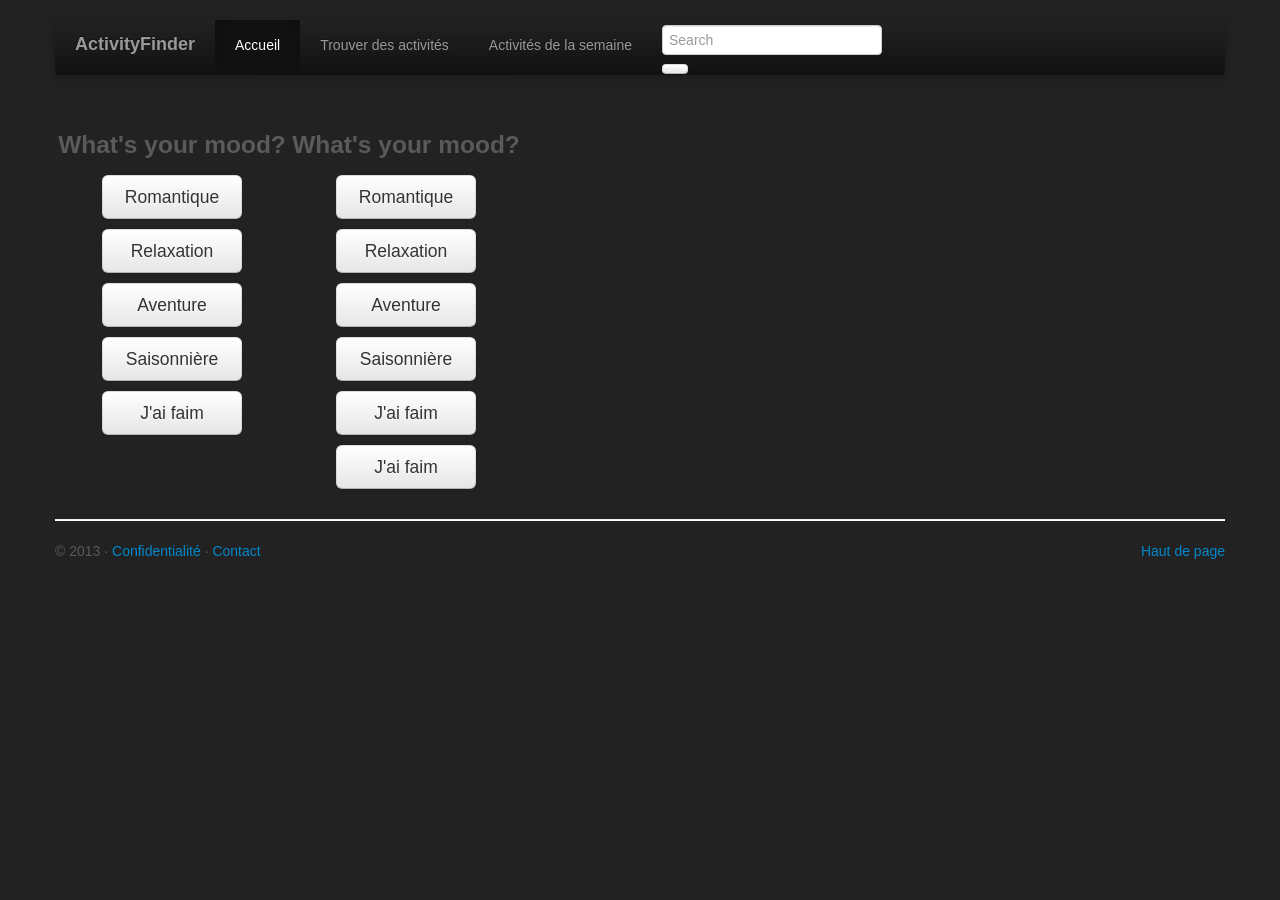
<file: index.html>
<!DOCTYPE html>
<html lang="en">
  <head>
    <meta charset="utf-8">
    <title>ActivityFinder</title>
    <meta name="viewport" content="width=device-width, initial-scale=1.0">
    <meta name="description" content="">
    <meta name="author" content="">

    <link href="bootstrap/css/bootstrap.css" rel="stylesheet">
    <link href="bootstrap/css/bootstrap-responsive.css" rel="stylesheet">
    <link href="css/owl.carousel.css" rel="stylesheet">
    <link href="css/owl.theme.css" rel="stylesheet">
	<link href="css/site.css" rel="stylesheet">

    <!--[if lt IE 9]>
      <script src="../assets/js/html5shiv.js"></script>
    <![endif]-->
	
	<style>
		ul.hList { width: 45em; list-style: none;margin: 0; padding:0}
		ul.vList { list-style:none;}
		ul.hList li { float:left; width: 15em; }
		ul.hList p { font-size: 80%; margin: 0 0 5px;}
		body {background:#222222}
		div.tilebuttons { text-align:center}
		div.tilebuttons a{ width: 100px; margin-bottom: 10px;}
	</style>
		
	<script>
		var selectedMood,selectedWhen,selectedWhere;
		
		function gotoTab(index)
		{
			var owl = $('#menucarousel').data('owlCarousel');
			owl.goTo(index);
		}
	</script>
  </head>

  <body>



   <div class="navbar-wrapper">
		<div class="container">
			<div class="navbar navbar-inverse">
				<div class="navbar-inner">
					<button type="button" class="btn btn-navbar" data-toggle="collapse" data-target=".nav-collapse">
					  <span class="icon-bar"></span>
					  <span class="icon-bar"></span>
					  <span class="icon-bar"></span>
					</button>
					<a class="brand" href="index.html">ActivityFinder</a>
					<div class="nav-collapse collapse">
						<ul class="nav">
							<li class="active"><a href="#">Accueil</a></li>
							<li><a href="list.html">Trouver des activités</a></li>
							<li><a href="#">Activités de la semaine</a></li> 
						</ul>
						<form class="navbar-form" role="search">
        <div class="input-group">
            <input type="text" class="form-control" placeholder="Search" name="srch-term" id="srch-term">
            <div class="input-group-btn">
                <button class="btn btn-default" type="submit"><i class="glyphicon glyphicon-search"></i></button>
            </div>
        </div>
        </form>
						
					</div>
				</div>
			</div>
		</div>
    </div>

	<br>

    <div class="container marketing">
		<div class="row">
			<div class="span12 tilebuttons">
				
				<div id="menucarousel" class="owl-carousel">
					<div id="moodMenu">
						<h3>What's your mood?</h3>
						<a class="btn btn-large" href="#">Romantique</a>
						<a class="btn btn-large" href="#">Relaxation</a>
						<a class="btn btn-large" href="#">Aventure</a>
						<a class="btn btn-large" href="#">Saisonnière</a>
						<a class="btn btn-large" href="#">J'ai faim</a>
					</div>
					<div>
						<h3>What's your mood?</h3>
						<a class="btn btn-large" href="#">Romantique</a>
						<a class="btn btn-large" href="#">Relaxation</a>
						<a class="btn btn-large" href="#">Aventure</a>
						<a class="btn btn-large" href="#">Saisonnière</a>
						<a class="btn btn-large" href="#">J'ai faim</a>
						<a class="btn btn-large" href="#">J'ai faim</a>
					</div>
				</div>
				
				
			</div>
			<div class="span12">
				<hr>
				<ul class="vList">
					<li><span id="footerMood"></span></li>
					<li><span id="footerWhen"></span></li>
					<li><span id="footerWhere"></span></li>
				</ul>
			</div>
		</div>
		
		<footer class="bs-footer">
			<p class="pull-right"><a href="#">Haut de page</a></p>
			<p>&copy; 2013 &middot; <a href="#">Confidentialité</a> &middot; <a href="#">Contact</a></p>
		</footer>
    </div>
	
	<script src="bootstrap/js/jquery.js"></script>
    <script src="bootstrap/js/bootstrap.js"></script>
    <script src="js/holder.js"></script>
	<script src="js/owl.carousel.js"></script>
	<script>
		$(document).ready(function() {
			$("#menucarousel").owlCarousel();
			
			$("#moodMenu a").click(function(e) {	
				selectedMood = $(this).html();
				$('#footerMood').html('<a href="#" onclick="gotoTab(1)">' + selectedMood + '</a>');
				gotoTab(2);
			});
		});
	</script>
  </body>
</html>
</file>
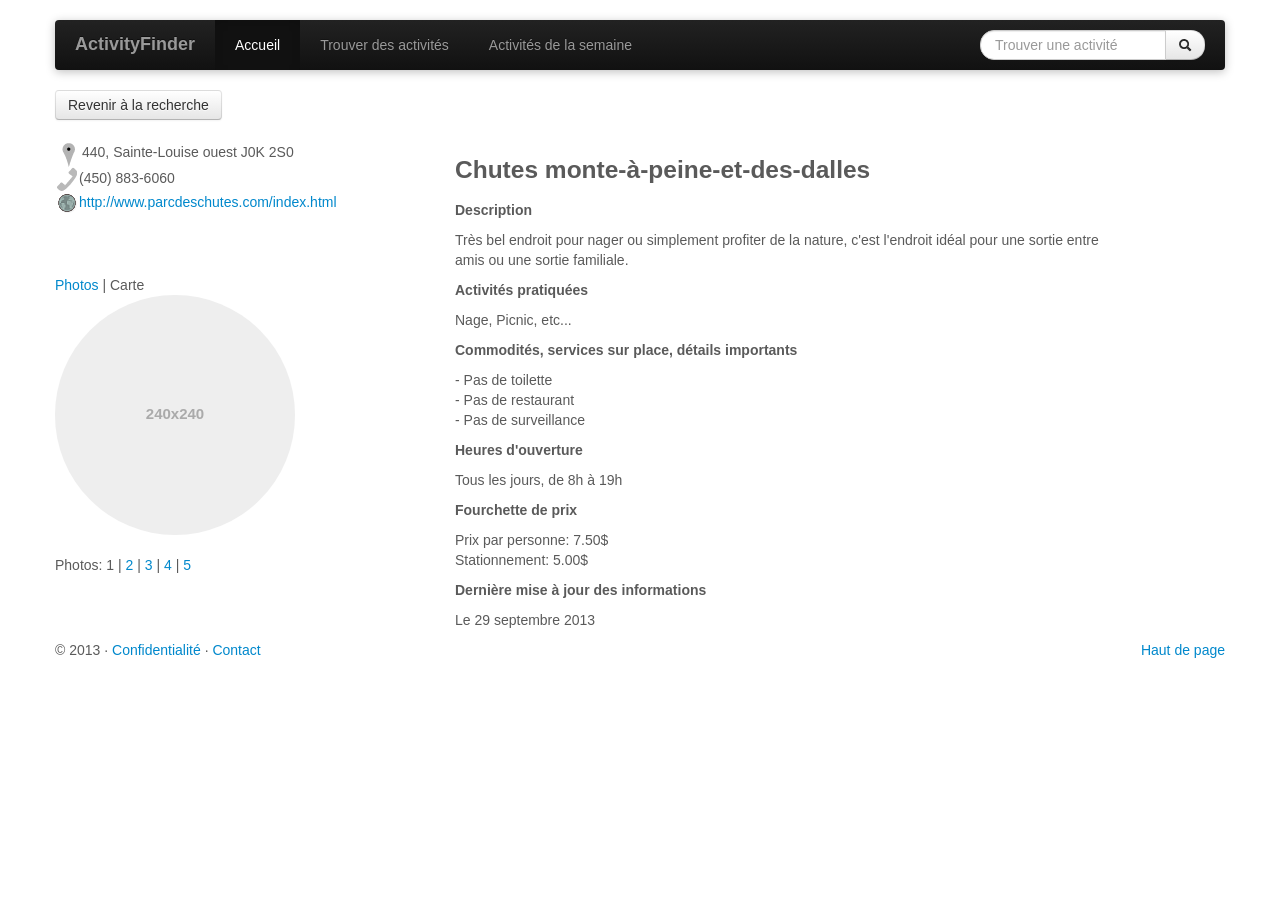
<file: details.html>
<!DOCTYPE html>
<html lang="en">
  <head>
    <meta charset="utf-8">
    <title>ActivityFinder</title>
    <meta name="viewport" content="width=device-width, initial-scale=1.0">
    <meta name="description" content="">
    <meta name="author" content="">

    <link href="bootstrap/css/bootstrap.css" rel="stylesheet">
    <link href="bootstrap/css/bootstrap-responsive.css" rel="stylesheet">
	<link href="css/site.css" rel="stylesheet">

    <!--[if lt IE 9]>
      <script src="../assets/js/html5shiv.js"></script>
    <![endif]-->
	
	<style>
		ul.hList { width: 45em; list-style: none;margin: 0; padding:0}
		ul.hList li { float:left; width: 15em; }
		ul.hList p { font-size: 80%; margin: 0 0 5px;}
		
		</style>
  </head>

  <body>



   <div class="navbar-wrapper">
		<div class="container">
			<div class="navbar navbar-inverse">
				<div class="navbar-inner">
					<button type="button" class="btn btn-navbar" data-toggle="collapse" data-target=".nav-collapse">
					  <span class="icon-bar"></span>
					  <span class="icon-bar"></span>
					  <span class="icon-bar"></span>
					</button>
					<a class="brand" href="index.html">ActivityFinder</a>
					<div class="nav-collapse collapse">
						<ul class="nav">
							<li class="active"><a href="#">Accueil</a></li>
							<li><a href="list.html">Trouver des activités</a></li>
							<li><a href="#">Activités de la semaine</a></li> 
						</ul>
						<form class="form-search pull-right" style="margin:0px;">
							<div class="input-append" style="padding-top: 10px;">
								<input type="text" class="span2 search-query" placeholder="Trouver une activité">
								<button type="submit" class="btn"><i class="icon-search"></i></button>
							</div>
						</form>
						
					</div>
				</div>
			</div>
		</div>
    </div>

	

    <div class="container marketing">
		<a class="btn" href="#">Revenir à la recherche</a>
	<br>
	<br>
	
	<div class="row">
		<div class="span4">
			<img src="images/address.png">440, Sainte-Louise ouest J0K 2S0<br>
			<img src="images/phone.png">(450) 883-6060<br>
			<img src="images/website.png"><a href="http://www.parcdeschutes.com/index.html">http://www.parcdeschutes.com/index.html</a><br>	<br>
			<br><br>
			<a>Photos</a> | Carte<br>
			<img class="img-circle" data-src="js/holder.js/240x240"><br><br>
			Photos: 1 | <a>2</a> | <a>3</a> | <a>4</a> | <a>5</a>
		</div>
		<div class="span7">
			<h3>Chutes monte-à-peine-et-des-dalles</h3>
			
			<h5>Description</h5>
			<p>Très bel endroit pour nager ou simplement profiter de la nature, c'est l'endroit idéal pour une sortie entre amis ou une sortie familiale. </p>
			
			
			<h5>Activités pratiquées</h5>
			<p>
				Nage, Picnic, etc...
			</p>
			
			<h5>Commodités, services sur place, détails importants</h5>
			<p>
				- Pas de toilette<br>
				- Pas de restaurant<br>
				- Pas de surveillance
			</p>
			
			<h5>Heures d'ouverture</h5>
			<p>
				Tous les jours, de 8h à 19h
			</p>
			
			<h5>Fourchette de prix</h5>
			<p>
				Prix par personne: 7.50$<br>
				Stationnement: 5.00$
			</p>
			
			<h5>Dernière mise à jour des informations</h5>
			<p>
				Le 29 septembre 2013
			</p>
			
		</div>
	</div>





      <footer>
			<p class="pull-right"><a href="#">Haut de page</a></p>
			<p>&copy; 2013 &middot; <a href="#">Confidentialité</a> &middot; <a href="#">Contact</a></p>
		</footer>

    </div><!-- /.container -->
	<script src="bootstrap/js/jquery.js"></script>
    <script src="bootstrap/js/bootstrap.js"></script>
    <script src="js/holder.js"></script>

  </body>
</html>
</file>
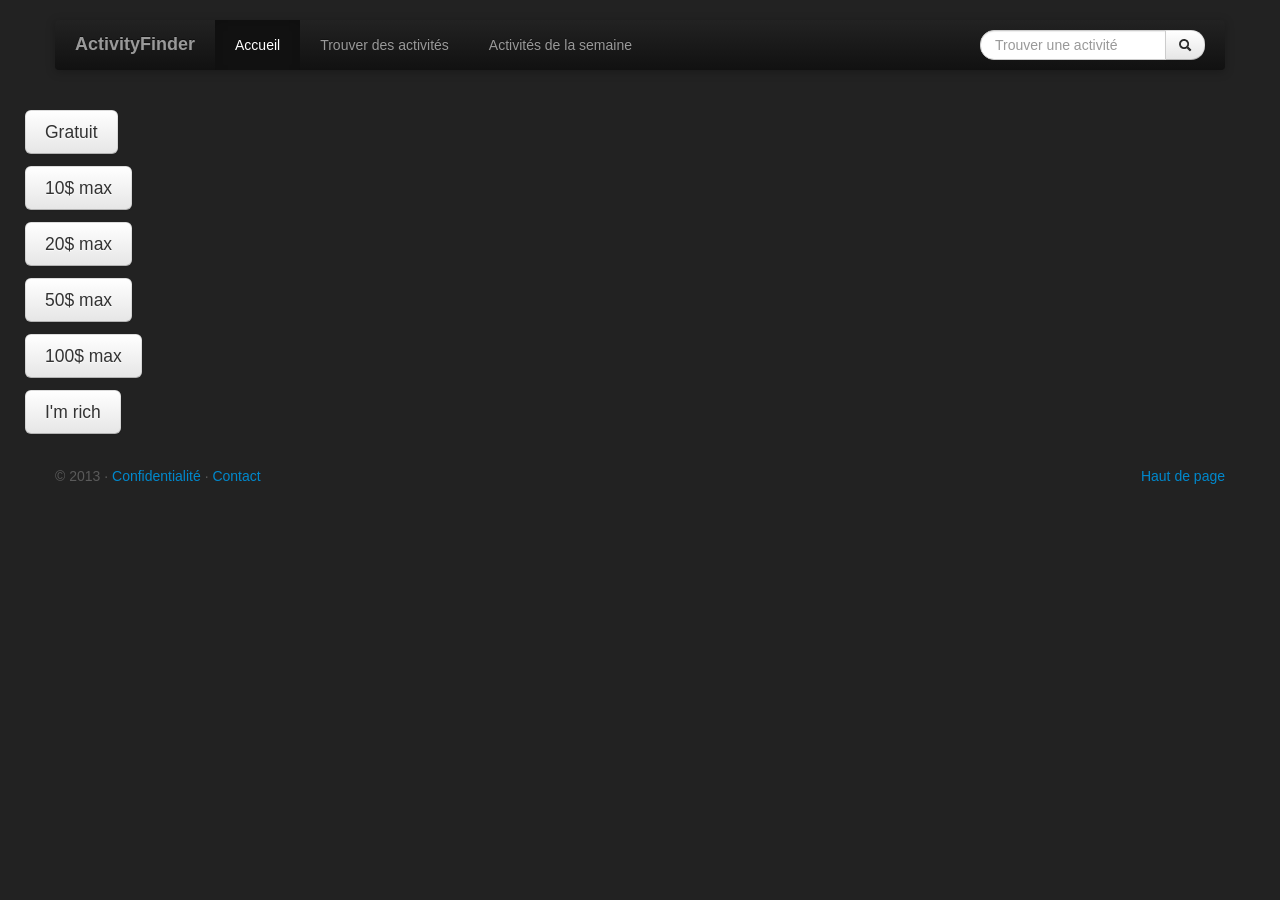
<file: howmuch.html>
<!DOCTYPE html>
<html lang="en">
  <head>
    <meta charset="utf-8">
    <title>ActivityFinder</title>
    <meta name="viewport" content="width=device-width, initial-scale=1.0">
    <meta name="description" content="">
    <meta name="author" content="">

    <link href="bootstrap/css/bootstrap.css" rel="stylesheet">
    <link href="bootstrap/css/bootstrap-responsive.css" rel="stylesheet">
	<link href="css/site.css" rel="stylesheet">

    <!--[if lt IE 9]>
      <script src="../assets/js/html5shiv.js"></script>
    <![endif]-->

	<style>
		ul.hList { width: 45em; list-style: none;margin: 0; padding:0}
		ul.hList li { float:left; width: 15em; }
		ul.hList p { font-size: 80%; margin: 0 0 5px;}
		body {background:#222222}
		div.tilebuttons a{ width: 100px;}
		</style>
  </head>

  <body>



   <div class="navbar-wrapper">
		<div class="container">
			<div class="navbar navbar-inverse">
				<div class="navbar-inner">
					<button type="button" class="btn btn-navbar" data-toggle="collapse" data-target=".nav-collapse">
					  <span class="icon-bar"></span>
					  <span class="icon-bar"></span>
					  <span class="icon-bar"></span>
					</button>
					<a class="brand" href="index.html">ActivityFinder</a>
					<div class="nav-collapse collapse">
						<ul class="nav">
							<li class="active"><a href="#">Accueil</a></li>
							<li><a href="list.html">Trouver des activités</a></li>
							<li><a href="#">Activités de la semaine</a></li>
						</ul>
						<form class="form-search pull-right" style="margin:0px;">
							<div class="input-append" style="padding-top: 10px;">
								<input type="text" class="span2 search-query" placeholder="Trouver une activité">
								<button type="submit" class="btn"><i class="icon-search"></i></button>
							</div>
						</form>

					</div>
				</div>
			</div>
		</div>
    </div>

	<br>

    <div class="container marketing">

		<div class="row">
			<form action="results.html" role="form">
				<button style="margin-bottom:1%;" class="btn btn-large" type="submit">Gratuit</button><br>
				<button style="margin-bottom:1%;" class="btn btn-large" type="submit">10$ max</button><br>
				<button style="margin-bottom:1%;" class="btn btn-large" type="submit">20$ max</button><br>
				<button style="margin-bottom:1%;" class="btn btn-large" type="submit">50$ max</button><br>
				<button style="margin-bottom:1%;" class="btn btn-large" type="submit">100$ max</button><br>
				<button style="margin-bottom:1%;" class="btn btn-large" type="submit">I'm rich</button><br>
			</form>
		</div>






      <footer>
			<p class="pull-right"><a href="#">Haut de page</a></p>
			<p>&copy; 2013 &middot; <a href="#">Confidentialité</a> &middot; <a href="#">Contact</a></p>
		</footer>

    </div><!-- /.container -->
	<script src="bootstrap/js/jquery.js"></script>
    <script src="bootstrap/js/bootstrap.js"></script>
    <script src="js/holder.js"></script>

  </body>
</html>
</file>
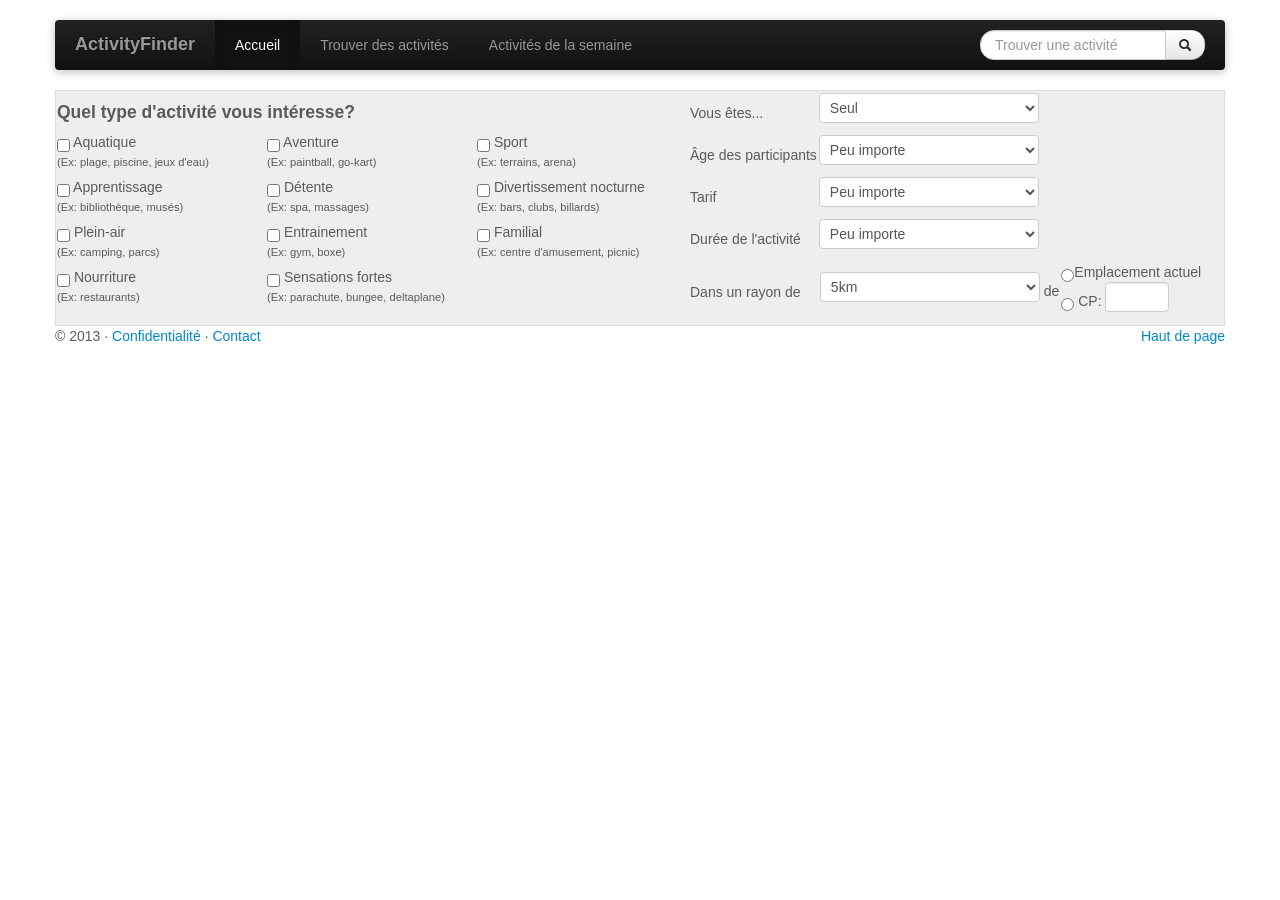
<file: old_index.html>
<!DOCTYPE html>
<html lang="en">
  <head>
    <meta charset="utf-8">
    <title>ActivityFinder</title>
    <meta name="viewport" content="width=device-width, initial-scale=1.0">
    <meta name="description" content="">
    <meta name="author" content="">

    <link href="bootstrap/css/bootstrap.css" rel="stylesheet">
    <link href="bootstrap/css/bootstrap-responsive.css" rel="stylesheet">
	<link href="css/site.css" rel="stylesheet">

    <!--[if lt IE 9]>
      <script src="../assets/js/html5shiv.js"></script>
    <![endif]-->
	
	<style>
		ul.hList { width: 45em; list-style: none;margin: 0; padding:0}
		ul.hList li { float:left; width: 15em; }
		ul.hList p { font-size: 80%; margin: 0 0 5px;}
		
		</style>
  </head>

  <body>



   <div class="navbar-wrapper">
		<div class="container">
			<div class="navbar navbar-inverse">
				<div class="navbar-inner">
					<button type="button" class="btn btn-navbar" data-toggle="collapse" data-target=".nav-collapse">
					  <span class="icon-bar"></span>
					  <span class="icon-bar"></span>
					  <span class="icon-bar"></span>
					</button>
					<a class="brand" href="index.html">ActivityFinder</a>
					<div class="nav-collapse collapse">
						<ul class="nav">
							<li class="active"><a href="#">Accueil</a></li>
							<li><a href="list.html">Trouver des activités</a></li>
							<li><a href="#">Activités de la semaine</a></li> 
						</ul>
						<form class="form-search pull-right" style="margin:0px;">
							<div class="input-append" style="padding-top: 10px;">
								<input type="text" class="span2 search-query" placeholder="Trouver une activité">
								<button type="submit" class="btn"><i class="icon-search"></i></button>
							</div>
						</form>
						
					</div>
				</div>
			</div>
		</div>
    </div>

	

    <div class="container marketing">

<table style="background:#eeeeee; border: 1px solid #dddddd; width:100%">
					<tr>
						<td valign="top" style="width: 300px">
							<h4>Quel type d'activité vous intéresse?</h3>
							<ul class="hList">
								<li>
									<input type="checkbox"> Aquatique<br>
									<p>(Ex: plage, piscine, jeux d'eau)</p>
								</li>
								<li>
									<input type="checkbox"> Aventure
									<p>(Ex: paintball, go-kart)</p>
								</li>
								<li>
									<input type="checkbox"> Sport
									<p>(Ex: terrains, arena)</p>
								</li>
								<li>
									<input type="checkbox"> Apprentissage
									<p>(Ex: bibliothèque, musés)</p>
								</li>
								<li>
									<input type="checkbox"> Détente
									<p>(Ex: spa, massages)</p>
								</li>
								<li>
									<input type="checkbox"> Divertissement nocturne
									<p>(Ex: bars, clubs, billards)</p>
								</li>
								<li>
									<input type="checkbox"> Plein-air
									<p>(Ex: camping, parcs)</p>
								</li>
								<li>
									<input type="checkbox"> Entrainement
									<p>(Ex: gym, boxe)</p>
								</li>
								<li>
									<input type="checkbox"> Familial
									<p>(Ex: centre d'amusement, picnic)</p>
								</li>
								<li>
									<input type="checkbox"> Nourriture
									<p>(Ex: restaurants)</p>
								</li>
								<li>
									<input type="checkbox"> Sensations fortes
									<p>(Ex: parachute, bungee, deltaplane)</p>
								</li>
							</ul>
						</td>
						<td valign="top">
							<table>
								<tr>
									<td>Vous êtes...</td><td><a href="#"><select><option>Seul<option>Groupe</select></td>
								</tr>
								<tr>
									<td>Âge des participants</td><td><select><option>Peu importe<option>Jeunes enfants (0-8ans)<option>Enfants (8-13 ans)<option>Adolescents (14-17ans)<option>Adultes (18ans+)</select></td>
								</tr>
								<tr>
									<td>Tarif</td><td><select><option>Peu importe<option>Gratuit<option>Entre 1$ et 10$<option>Entre 11$ et 25$<option>Entre 26$ et 50$<option>Plus de 51$</select></td>
								</tr>
								<tr>
									<td>Durée de l'activité</td><td><select><option>Peu importe<option>Courte (0-30min)<option>Moyenne (30min-1h30)<option>Longue (1h30+)<option>Toute la journée</select></td>
								</tr>
								<tr>
									<td>Dans un rayon de </td>
									<td><table><tr><td><select><option>5km<option>10km<option>15km<option>20km</select> de</td><td> <input type="Radio">Emplacement actuel<br><input type="radio"> CP: <input type="text" style="width:50px"></td></tr></table>
									</td>
								</tr>
							</table>
						</td>
					</tr>
				</table>



      <footer>
			<p class="pull-right"><a href="#">Haut de page</a></p>
			<p>&copy; 2013 &middot; <a href="#">Confidentialité</a> &middot; <a href="#">Contact</a></p>
		</footer>

    </div><!-- /.container -->
	<script src="bootstrap/js/jquery.js"></script>
    <script src="bootstrap/js/bootstrap.js"></script>
    <script>
      !function ($) {
        $(function(){
          // carousel demo
          $('#myCarousel').carousel()
        })
      }(window.jQuery)
    </script>

  </body>
</html>
</file>
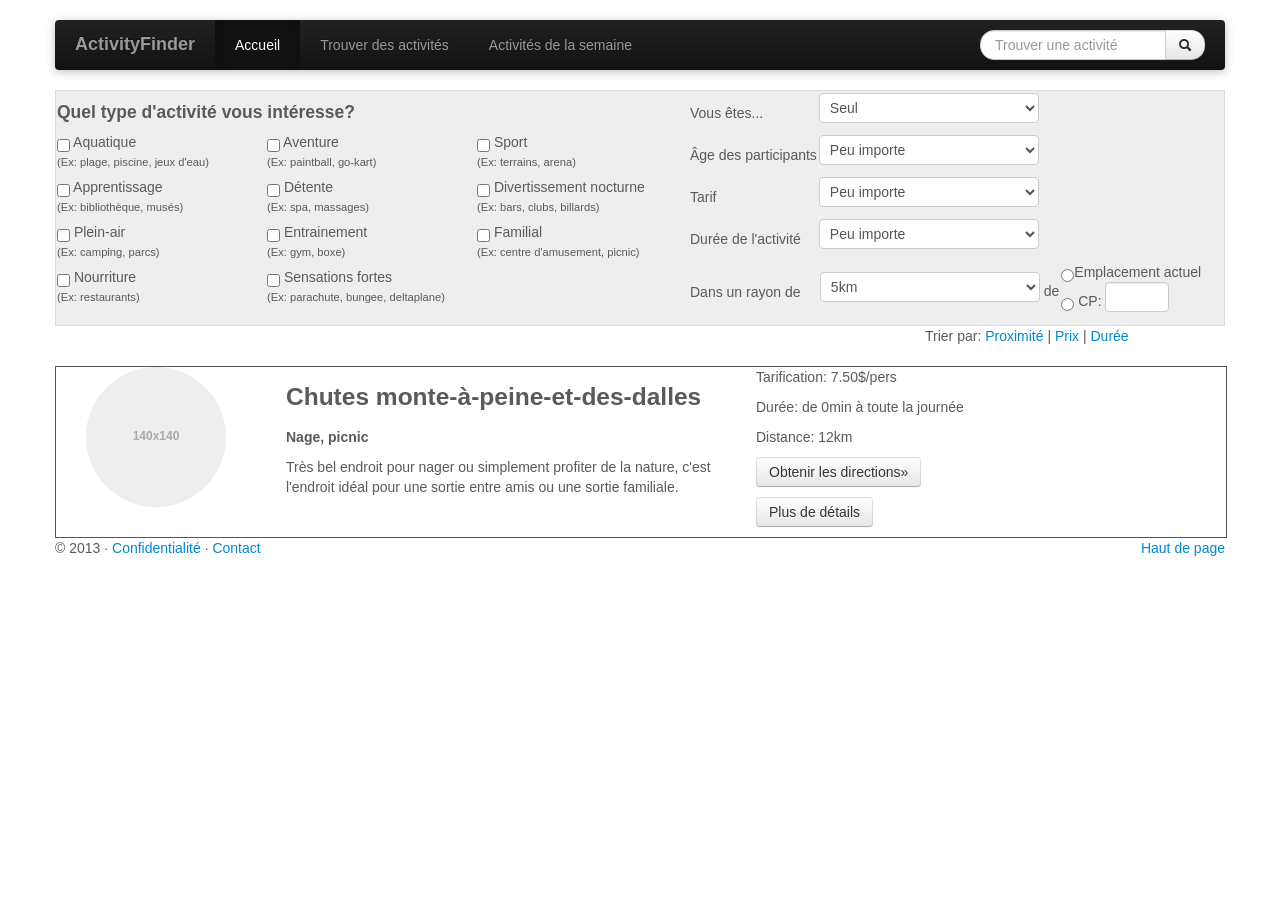
<file: old_results.html>
<!DOCTYPE html>
<html lang="en">
  <head>
    <meta charset="utf-8">
    <title>ActivityFinder</title>
    <meta name="viewport" content="width=device-width, initial-scale=1.0">
    <meta name="description" content="">
    <meta name="author" content="">

    <link href="bootstrap/css/bootstrap.css" rel="stylesheet">
    <link href="bootstrap/css/bootstrap-responsive.css" rel="stylesheet">
	<link href="css/site.css" rel="stylesheet">

    <!--[if lt IE 9]>
      <script src="../assets/js/html5shiv.js"></script>
    <![endif]-->
	
	<style>
		ul.hList { width: 45em; list-style: none;margin: 0; padding:0}
		ul.hList li { float:left; width: 15em; }
		ul.hList p { font-size: 80%; margin: 0 0 5px;}
		
		</style>
  </head>

  <body>



   <div class="navbar-wrapper">
		<div class="container">
			<div class="navbar navbar-inverse">
				<div class="navbar-inner">
					<button type="button" class="btn btn-navbar" data-toggle="collapse" data-target=".nav-collapse">
					  <span class="icon-bar"></span>
					  <span class="icon-bar"></span>
					  <span class="icon-bar"></span>
					</button>
					<a class="brand" href="index.html">ActivityFinder</a>
					<div class="nav-collapse collapse">
						<ul class="nav">
							<li class="active"><a href="#">Accueil</a></li>
							<li><a href="list.html">Trouver des activités</a></li>
							<li><a href="#">Activités de la semaine</a></li> 
						</ul>
						<form class="form-search pull-right" style="margin:0px;">
							<div class="input-append" style="padding-top: 10px;">
								<input type="text" class="span2 search-query" placeholder="Trouver une activité">
								<button type="submit" class="btn"><i class="icon-search"></i></button>
							</div>
						</form>
						
					</div>
				</div>
			</div>
		</div>
    </div>

	

    <div class="container marketing">
		<div class="row">
			<div class="span12">
				<table style="background:#eeeeee; border: 1px solid #dddddd; width:100%">
					<tr>
						<td valign="top" style="width: 300px">
							<h4>Quel type d'activité vous intéresse?</h3>
							<ul class="hList">
								<li>
									<input type="checkbox"> Aquatique<br>
									<p>(Ex: plage, piscine, jeux d'eau)</p>
								</li>
								<li>
									<input type="checkbox"> Aventure
									<p>(Ex: paintball, go-kart)</p>
								</li>
								<li>
									<input type="checkbox"> Sport
									<p>(Ex: terrains, arena)</p>
								</li>
								<li>
									<input type="checkbox"> Apprentissage
									<p>(Ex: bibliothèque, musés)</p>
								</li>
								<li>
									<input type="checkbox"> Détente
									<p>(Ex: spa, massages)</p>
								</li>
								<li>
									<input type="checkbox"> Divertissement nocturne
									<p>(Ex: bars, clubs, billards)</p>
								</li>
								<li>
									<input type="checkbox"> Plein-air
									<p>(Ex: camping, parcs)</p>
								</li>
								<li>
									<input type="checkbox"> Entrainement
									<p>(Ex: gym, boxe)</p>
								</li>
								<li>
									<input type="checkbox"> Familial
									<p>(Ex: centre d'amusement, picnic)</p>
								</li>
								<li>
									<input type="checkbox"> Nourriture
									<p>(Ex: restaurants)</p>
								</li>
								<li>
									<input type="checkbox"> Sensations fortes
									<p>(Ex: parachute, bungee, deltaplane)</p>
								</li>
							</ul>
						</td>
						<td valign="top">
							<table>
								<tr>
									<td>Vous êtes...</td><td><a href="#"><select><option>Seul<option>Groupe</select></td>
								</tr>
								<tr>
									<td>Âge des participants</td><td><select><option>Peu importe<option>Jeunes enfants (0-8ans)<option>Enfants (8-13 ans)<option>Adolescents (14-17ans)<option>Adultes (18ans+)</select></td>
								</tr>
								<tr>
									<td>Tarif</td><td><select><option>Peu importe<option>Gratuit<option>Entre 1$ et 10$<option>Entre 11$ et 25$<option>Entre 26$ et 50$<option>Plus de 51$</select></td>
								</tr>
								<tr>
									<td>Durée de l'activité</td><td><select><option>Peu importe<option>Courte (0-30min)<option>Moyenne (30min-1h30)<option>Longue (1h30+)<option>Toute la journée</select></td>
								</tr>
								<tr>
									<td>Dans un rayon de </td>
									<td><table><tr><td><select><option>5km<option>10km<option>15km<option>20km</select> de</td><td> <input type="Radio">Emplacement actuel<br><input type="radio"> CP: <input type="text" style="width:50px"></td></tr></table>
									</td>
								</tr>
							</table>
						</td>
					</tr>
				</table>
			</div>
		</div>
		
		<div class="row">
			<div class="span9"></div>
			Trier par: <a>Proximité</a> | <a>Prix</a> | <a>Durée</a>
		</div>
	<br>
      <div class="row">
        <div class="span12" style="border: 1px solid #555555">
			<div class="span2">
				<img class="img-circle" data-src="js/holder.js/140x140">
			</div>
			<div class="span5">
				<h3>Chutes monte-à-peine-et-des-dalles</h3>
				<h5>Nage, picnic</h5>
				<p>Très bel endroit pour nager ou simplement profiter de la nature, c'est l'endroit idéal pour une sortie entre amis ou une sortie familiale. </p>
			</div>
			<div>
				<p>Tarification: 7.50$/pers</p>
				<p>Durée: de 0min à toute la journée</p>
				<p>Distance: 12km </p>
				<p><a class="btn" href="#">Obtenir les directions&raquo;</a>
				<p><a class="btn" href="#">Plus de détails</a>
			</div>
        </div>
        
      </div><!-- /.row -->




      <footer>
			<p class="pull-right"><a href="#">Haut de page</a></p>
			<p>&copy; 2013 &middot; <a href="#">Confidentialité</a> &middot; <a href="#">Contact</a></p>
		</footer>

    </div><!-- /.container -->
	<script src="bootstrap/js/jquery.js"></script>
    <script src="bootstrap/js/bootstrap.js"></script>
    <script src="js/holder.js"></script>

  </body>
</html>
</file>
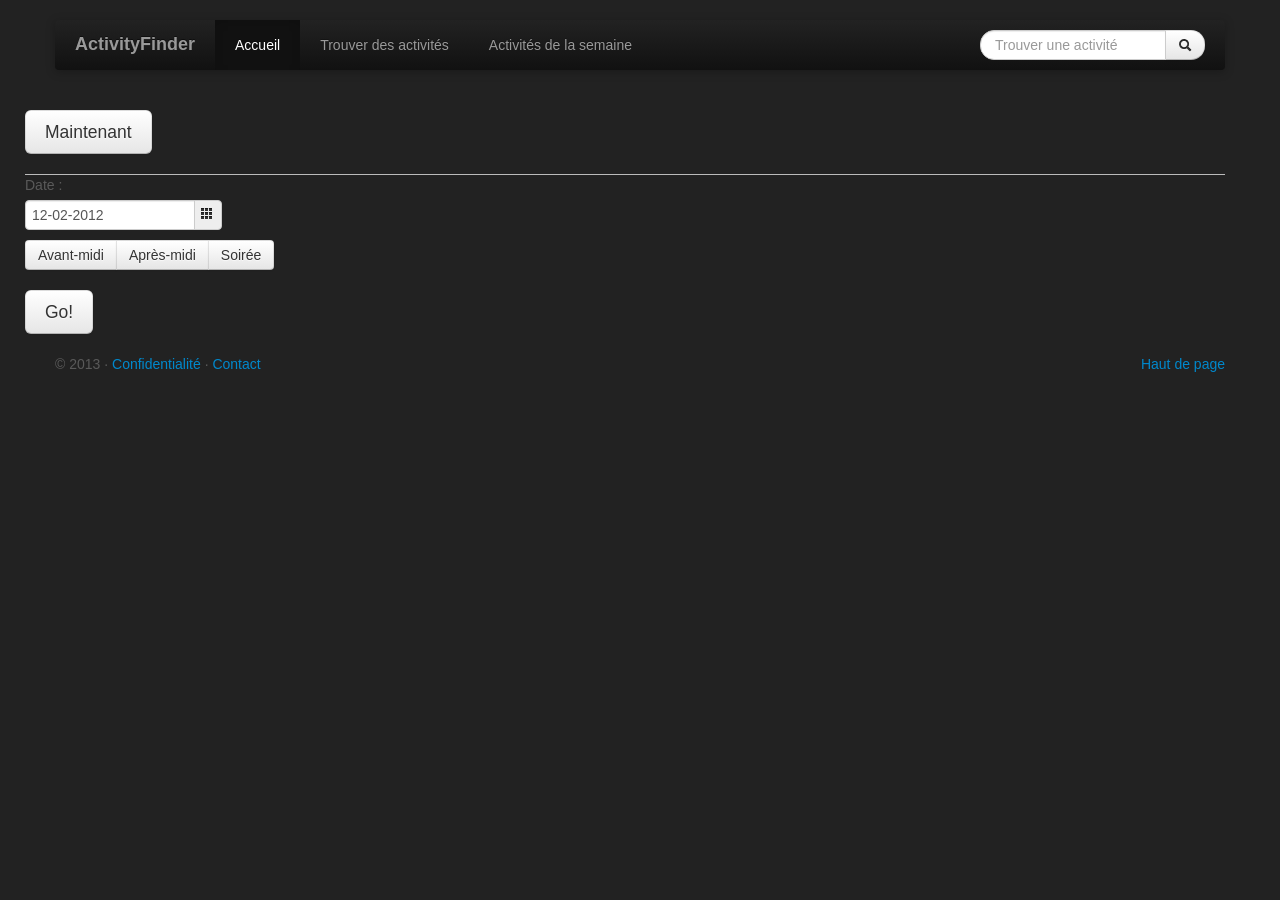
<file: when.html>
<!DOCTYPE html>
<html lang="en">
  <head>
    <meta charset="utf-8">
    <title>ActivityFinder</title>
    <meta name="viewport" content="width=device-width, initial-scale=1.0">
    <meta name="description" content="">
    <meta name="author" content="">

    <link href="bootstrap/css/bootstrap.css" rel="stylesheet">
    <link href="bootstrap/css/bootstrap-responsive.css" rel="stylesheet">
    <link href="css/datetimepicker.min.css" rel="stylesheet">
	<link href="css/site.css" rel="stylesheet">

    <!--[if lt IE 9]>
      <script src="../assets/js/html5shiv.js"></script>
    <![endif]-->

	<style>
		ul.hList { width: 45em; list-style: none;margin: 0; padding:0}
		ul.hList li { float:left; width: 15em; }
		ul.hList p { font-size: 80%; margin: 0 0 5px;}
		body {background:#222222}
		div.tilebuttons a{ width: 100px;}
		</style>
  </head>

  <body>



   <div class="navbar-wrapper">
		<div class="container">
			<div class="navbar navbar-inverse">
				<div class="navbar-inner">
					<button type="button" class="btn btn-navbar" data-toggle="collapse" data-target=".nav-collapse">
					  <span class="icon-bar"></span>
					  <span class="icon-bar"></span>
					  <span class="icon-bar"></span>
					</button>
					<a class="brand" href="index.html">ActivityFinder</a>
					<div class="nav-collapse collapse">
						<ul class="nav">
							<li class="active"><a href="#">Accueil</a></li>
							<li><a href="list.html">Trouver des activités</a></li>
							<li><a href="#">Activités de la semaine</a></li>
						</ul>
						<form class="form-search pull-right" style="margin:0px;">
							<div class="input-append" style="padding-top: 10px;">
								<input type="text" class="span2 search-query" placeholder="Trouver une activité">
								<button type="submit" class="btn"><i class="icon-search"></i></button>
							</div>
						</form>

					</div>
				</div>
			</div>
		</div>
    </div>

	<br>

    <div class="container marketing">

		<div class="row">
			<form action="where.html" role="form">
				<button class="btn btn-large" type="submit">Maintenant</button>
			</form>

			<form style="border-top: 1px solid #bbbbbb;" role="form" action="where.html">
				<label>Date :</label>
				<div class="input-append date" id="dp3" data-date="12-02-2012" data-date-format="dd-mm-yyyy">
					<input class="span2" size="16" type="text" value="12-02-2012">
					<span class="add-on"><i class="icon-th"></i></span>
				</div>

				<br />

				<div class="btn-group btn-group-justified">
					<button type="button" class="btn btn-default">Avant-midi</button>
					<button type="button" class="btn btn-default">Après-midi</button>
					<button type="button" class="btn btn-default">Soirée</button>
				</div>
				<br /><br />
				<button class="btn btn-large btn-default" type="submit">Go!</button>
			</form>
		</div>






      <footer>
			<p class="pull-right"><a href="#">Haut de page</a></p>
			<p>&copy; 2013 &middot; <a href="#">Confidentialité</a> &middot; <a href="#">Contact</a></p>
		</footer>

    </div><!-- /.container -->
	<script src="bootstrap/js/jquery.js"></script>
    <script src="bootstrap/js/bootstrap.js"></script>
    <script src="js/holder.js"></script>
    <script src="js/datetimepicker.fr-CA.js"></script>
    <script src="js/datetimepicker.min.js"></script>

  </body>
</html>
</file>
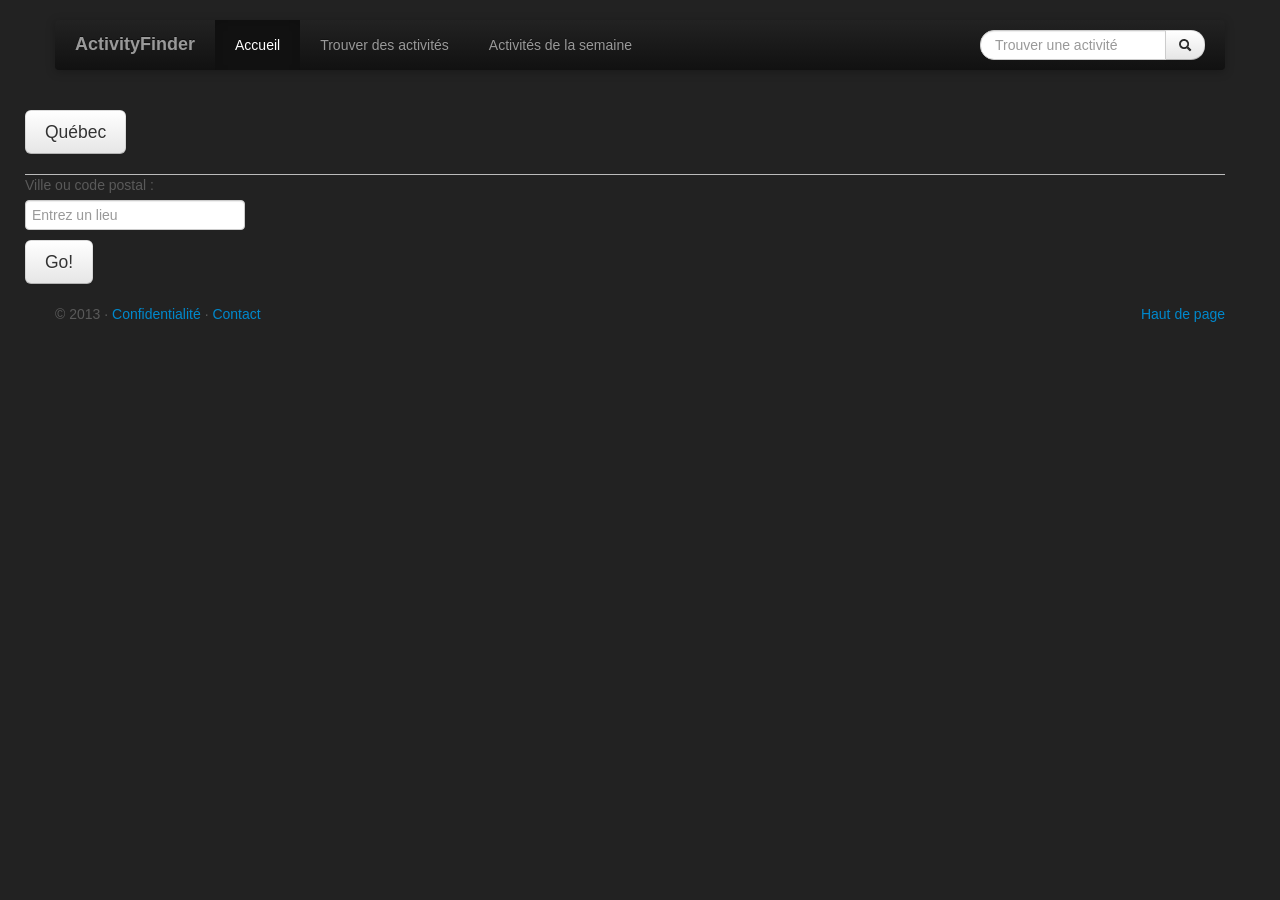
<file: where.html>
<!DOCTYPE html>
<html lang="en">
  <head>
    <meta charset="utf-8">
    <title>ActivityFinder</title>
    <meta name="viewport" content="width=device-width, initial-scale=1.0">
    <meta name="description" content="">
    <meta name="author" content="">

    <link href="bootstrap/css/bootstrap.css" rel="stylesheet">
    <link href="bootstrap/css/bootstrap-responsive.css" rel="stylesheet">
	<link href="css/site.css" rel="stylesheet">

    <!--[if lt IE 9]>
      <script src="../assets/js/html5shiv.js"></script>
    <![endif]-->

	<style>
		ul.hList { width: 45em; list-style: none;margin: 0; padding:0}
		ul.hList li { float:left; width: 15em; }
		ul.hList p { font-size: 80%; margin: 0 0 5px;}
		body {background:#222222}
		div.tilebuttons a{ width: 100px;}
		</style>
  </head>

  <body>



   <div class="navbar-wrapper">
		<div class="container">
			<div class="navbar navbar-inverse">
				<div class="navbar-inner">
					<button type="button" class="btn btn-navbar" data-toggle="collapse" data-target=".nav-collapse">
					  <span class="icon-bar"></span>
					  <span class="icon-bar"></span>
					  <span class="icon-bar"></span>
					</button>
					<a class="brand" href="index.html">ActivityFinder</a>
					<div class="nav-collapse collapse">
						<ul class="nav">
							<li class="active"><a href="#">Accueil</a></li>
							<li><a href="list.html">Trouver des activités</a></li>
							<li><a href="#">Activités de la semaine</a></li>
						</ul>
						<form class="form-search pull-right" style="margin:0px;">
							<div class="input-append" style="padding-top: 10px;">
								<input type="text" class="span2 search-query" placeholder="Trouver une activité">
								<button type="submit" class="btn"><i class="icon-search"></i></button>
							</div>
						</form>

					</div>
				</div>
			</div>
		</div>
    </div>

	<br>

    <div class="container marketing">

		<div class="row">
			<form action="howmuch.html" role="form">
				<button class="btn btn-large" type="submit">Québec</button>

			</form>

			<form style="border-top: 1px solid #bbbbbb;" role="form" action="howmuch.html">
				<label for="exampleInputEmail1">Ville ou code postal :</label>
				<input type="text" class="form-control" id="inputCity" placeholder="Entrez un lieu">
				<br />
				<button class="btn btn-large btn-default" type="submit">Go!</button>
			</form>
		</div>






      <footer>
			<p class="pull-right"><a href="#">Haut de page</a></p>
			<p>&copy; 2013 &middot; <a href="#">Confidentialité</a> &middot; <a href="#">Contact</a></p>
		</footer>

    </div><!-- /.container -->
	<script src="bootstrap/js/jquery.js"></script>
    <script src="bootstrap/js/bootstrap.js"></script>
    <script src="js/holder.js"></script>

  </body>
</html>
</file>
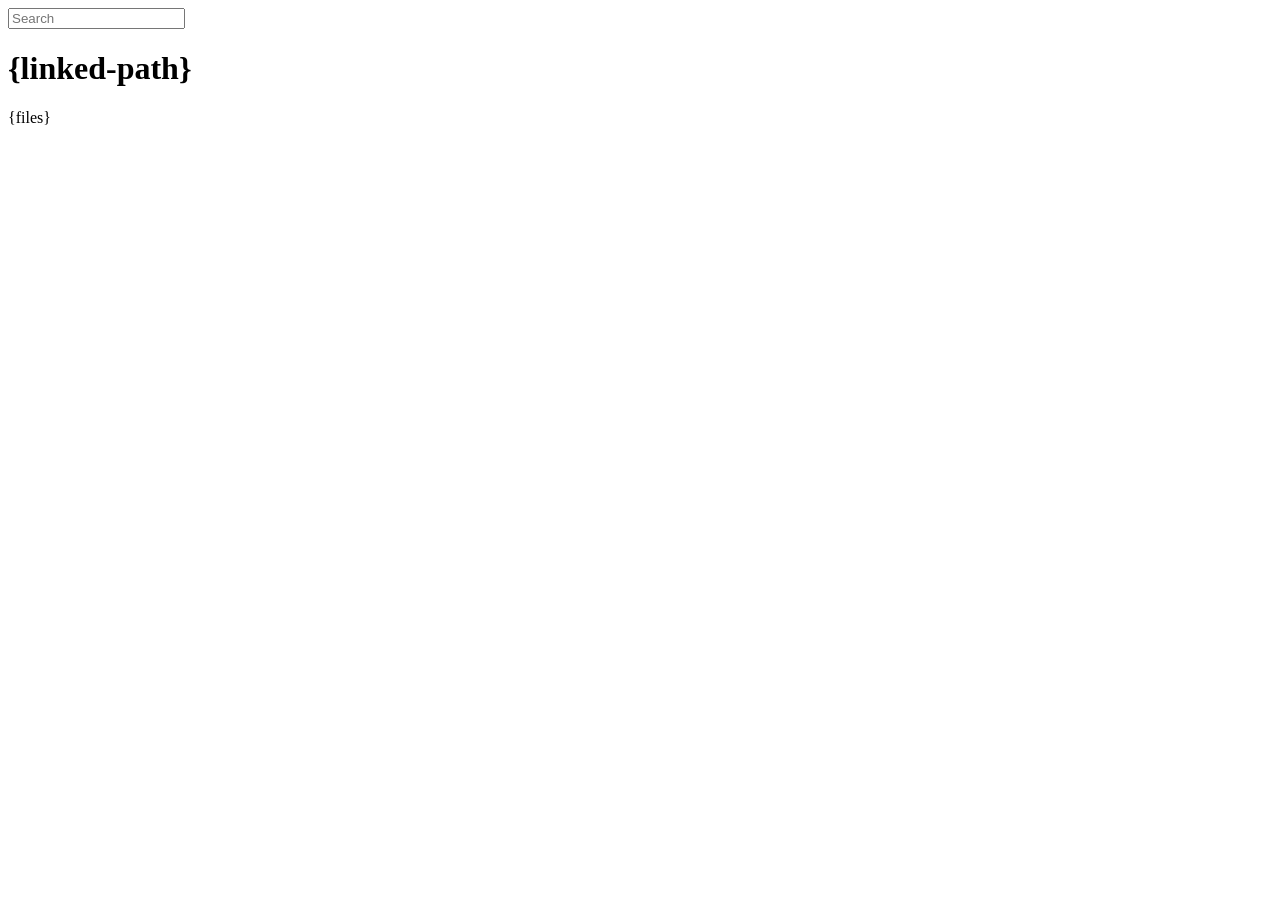
<file: node_modules/express/node_modules/connect/lib/public/directory.html>
<!DOCTYPE html>
<html>
  <head>
    <meta charset='utf-8'> 
    <title>listing directory {directory}</title>
    <style>{style}</style>
    <script>
      function $(id){
        var el = 'string' == typeof id
          ? document.getElementById(id)
          : id;

        el.on = function(event, fn){
          if ('content loaded' == event) {
            event = window.attachEvent ? "load" : "DOMContentLoaded";
          }
          el.addEventListener
            ? el.addEventListener(event, fn, false)
            : el.attachEvent("on" + event, fn);
        };

        el.all = function(selector){
          return $(el.querySelectorAll(selector));
        };

        el.each = function(fn){
          for (var i = 0, len = el.length; i < len; ++i) {
            fn($(el[i]), i);
          }
        };

        el.getClasses = function(){
          return this.getAttribute('class').split(/\s+/);
        };

        el.addClass = function(name){
          var classes = this.getAttribute('class');
          el.setAttribute('class', classes
            ? classes + ' ' + name
            : name);
        };

        el.removeClass = function(name){
          var classes = this.getClasses().filter(function(curr){
            return curr != name;
          });
          this.setAttribute('class', classes);
        };

        return el;
      }

      function search() {
        var str = $('search').value
          , links = $('files').all('a');

        links.each(function(link){
          var text = link.textContent;

          if ('..' == text) return;
          if (str.length && ~text.indexOf(str)) {
            link.addClass('highlight');
          } else {
            link.removeClass('highlight');
          }
        });
      }

      $(window).on('content loaded', function(){
        $('search').on('keyup', search);
      });
    </script>
  </head>
  <body class="directory">
    <input id="search" type="text" placeholder="Search" autocomplete="off" />
    <div id="wrapper">
      <h1>{linked-path}</h1>
      {files}
    </div>
  </body>
</html>
</file>
<file: css/site.css>
body {
      padding-bottom: 40px;
      color: #5a5a5a;

    }

	/*Barre de navigation */
    .navbar-wrapper {

      top: 0;
      left: 0;
      right: 0;
      z-index: 10;
      margin-top: 20px;
    }
    .navbar-wrapper .navbar {

    }

    .navbar .navbar-inner {
      border: 0;
      -webkit-box-shadow: 0 2px 10px rgba(0,0,0,.25);
         -moz-box-shadow: 0 2px 10px rgba(0,0,0,.25);
              box-shadow: 0 2px 10px rgba(0,0,0,.25);
    }

    .navbar .brand {
      padding: 14px 20px 16px;
      font-size: 18px;
      font-weight: bold;
      text-shadow: 0 -1px 0 rgba(0,0,0,.5);
    }

    /* Navbar links: increase padding for taller navbar */
    .navbar .nav > li > a {
      padding: 15px 20px;
    }

    /* Offset the responsive button for proper vertical alignment */
    .navbar .btn-navbar {
      margin-top: 10px;
    }

    /* Éléments de page */
	.list-view {
		
	}
	.pagecontent { margin-top: 15px;}
    .pagecontent .span4 {
      text-align: center;
    }
    .pagecontent h2 {
      font-weight: normal;
    }
    .pagecontent .span4 p {
      margin-left: 10px;
      margin-right: 10px;
    }


    /* articles
    ------------------------- */

    .article-divider {
		margin: 80px 0;
    }
    .article {
		padding-top: 0px;
		overflow: hidden;
    }
    .article-image {
		margin-top: 0px; 
    }

    .article-image.pull-left {
		margin-right: 40px;
    }
    .article-image.pull-right {
      margin-left: 40px;
    }

    /* Thin out the marketing headings */
    .article-heading {
      font-size: 40px;
      font-weight: 300;
      line-height: 1;
      letter-spacing: -1px;
    }
	.article .lead {margin-top: 30px}
	
	.muted { font-size: 0.5em; font-weight: 50;}

    @media (max-width: 979px){
		.container.navbar-wrapper {
			margin-bottom: 0;
			width: auto;
		}
		
		.navbar-inner {
			border-radius: 0;
			margin: -20px 0;
		}
		
		.article {
			height: auto;
			padding: 0;
		}
		
		.article-image.pull-left,
		.article-image.pull-right {
			display: block;
			float: none;
			//max-width: 40%;
			margin: 0 auto 20px;
		}
		.form-search { float:left; padding-bottom: 20px;}
		.list-view {
			margin-top: 20px;
		}
    }

    @media (max-width: 767px) {
		.navbar-inner {
			margin: -20px;
		}

		.marketing .span4 + .span4 {
			margin-top: 40px;
		}

		.article-heading {
			font-size: 20px;
		}
		
		.article .lead {
			font-size: 18px;
			line-height: 1.5;
		}
		
	
		.muted { font-size: 0.5em; font-weight: 50; display:block}
    }
</file>
<file: css/datetimepicker.min.css>
/*!
 * Datepicker for Bootstrap
 *
 * Copyright 2012 Stefan Petre
 * Licensed under the Apache License v2.0
 * http://www.apache.org/licenses/LICENSE-2.0
 *
 */.clearfix{*zoom:1}.clearfix:before,.clearfix:after{display:table;content:"";line-height:0}.clearfix:after{clear:both}.hide-text{font:0/0 a;color:transparent;text-shadow:none;background-color:transparent;border:0}.input-block-level{display:block;width:100%;min-height:30px;-webkit-box-sizing:border-box;-moz-box-sizing:border-box;box-sizing:border-box}.bootstrap-datetimepicker-widget{top:0;left:0;width:250px;padding:4px;margin-top:1px;z-index:3000;-webkit-border-radius:4px;-moz-border-radius:4px;border-radius:4px}.bootstrap-datetimepicker-widget:before{content:'';display:inline-block;border-left:7px solid transparent;border-right:7px solid transparent;border-bottom:7px solid #ccc;border-bottom-color:rgba(0,0,0,0.2);position:absolute;top:-7px;left:6px}.bootstrap-datetimepicker-widget:after{content:'';display:inline-block;border-left:6px solid transparent;border-right:6px solid transparent;border-bottom:6px solid #fff;position:absolute;top:-6px;left:7px}.bootstrap-datetimepicker-widget.pull-right:before{left:auto;right:6px}.bootstrap-datetimepicker-widget.pull-right:after{left:auto;right:7px}.bootstrap-datetimepicker-widget>ul{list-style-type:none;margin:0}.bootstrap-datetimepicker-widget .timepicker-hour,.bootstrap-datetimepicker-widget .timepicker-minute,.bootstrap-datetimepicker-widget .timepicker-second{width:100%;font-weight:bold;font-size:1.2em}.bootstrap-datetimepicker-widget table[data-hour-format="12"] .separator{width:4px;padding:0;margin:0}.bootstrap-datetimepicker-widget .datepicker>div{display:none}.bootstrap-datetimepicker-widget .picker-switch{text-align:center}.bootstrap-datetimepicker-widget table{width:100%;margin:0}.bootstrap-datetimepicker-widget td,.bootstrap-datetimepicker-widget th{text-align:center;width:20px;height:20px;-webkit-border-radius:4px;-moz-border-radius:4px;border-radius:4px}.bootstrap-datetimepicker-widget td.day:hover,.bootstrap-datetimepicker-widget td.hour:hover,.bootstrap-datetimepicker-widget td.minute:hover,.bootstrap-datetimepicker-widget td.second:hover{background:#eee;cursor:pointer}.bootstrap-datetimepicker-widget td.old,.bootstrap-datetimepicker-widget td.new{color:#999}.bootstrap-datetimepicker-widget td.active,.bootstrap-datetimepicker-widget td.active:hover{color:#fff;background-color:#006dcc;background-image:-moz-linear-gradient(top,#08c,#04c);background-image:-webkit-gradient(linear,0 0,0 100%,from(#08c),to(#04c));background-image:-webkit-linear-gradient(top,#08c,#04c);background-image:-o-linear-gradient(top,#08c,#04c);background-image:linear-gradient(to bottom,#08c,#04c);background-repeat:repeat-x;filter:progid:DXImageTransform.Microsoft.gradient(startColorstr='#ff0088cc',endColorstr='#ff0044cc',GradientType=0);border-color:#04c #04c #002a80;border-color:rgba(0,0,0,0.1) rgba(0,0,0,0.1) rgba(0,0,0,0.25);*background-color:#04c;filter:progid:DXImageTransform.Microsoft.gradient(enabled = false);color:#fff;text-shadow:0 -1px 0 rgba(0,0,0,0.25)}.bootstrap-datetimepicker-widget td.active:hover,.bootstrap-datetimepicker-widget td.active:hover:hover,.bootstrap-datetimepicker-widget td.active:active,.bootstrap-datetimepicker-widget td.active:hover:active,.bootstrap-datetimepicker-widget td.active.active,.bootstrap-datetimepicker-widget td.active:hover.active,.bootstrap-datetimepicker-widget td.active.disabled,.bootstrap-datetimepicker-widget td.active:hover.disabled,.bootstrap-datetimepicker-widget td.active[disabled],.bootstrap-datetimepicker-widget td.active:hover[disabled]{color:#fff;background-color:#04c;*background-color:#003bb3}.bootstrap-datetimepicker-widget td.active:active,.bootstrap-datetimepicker-widget td.active:hover:active,.bootstrap-datetimepicker-widget td.active.active,.bootstrap-datetimepicker-widget td.active:hover.active{background-color:#039 \9}.bootstrap-datetimepicker-widget td.disabled,.bootstrap-datetimepicker-widget td.disabled:hover{background:0;color:#999;cursor:not-allowed}.bootstrap-datetimepicker-widget td span{display:block;width:47px;height:54px;line-height:54px;float:left;margin:2px;cursor:pointer;-webkit-border-radius:4px;-moz-border-radius:4px;border-radius:4px}.bootstrap-datetimepicker-widget td span:hover{background:#eee}.bootstrap-datetimepicker-widget td span.active{color:#fff;background-color:#006dcc;background-image:-moz-linear-gradient(top,#08c,#04c);background-image:-webkit-gradient(linear,0 0,0 100%,from(#08c),to(#04c));background-image:-webkit-linear-gradient(top,#08c,#04c);background-image:-o-linear-gradient(top,#08c,#04c);background-image:linear-gradient(to bottom,#08c,#04c);background-repeat:repeat-x;filter:progid:DXImageTransform.Microsoft.gradient(startColorstr='#ff0088cc',endColorstr='#ff0044cc',GradientType=0);border-color:#04c #04c #002a80;border-color:rgba(0,0,0,0.1) rgba(0,0,0,0.1) rgba(0,0,0,0.25);*background-color:#04c;filter:progid:DXImageTransform.Microsoft.gradient(enabled = false);color:#fff;text-shadow:0 -1px 0 rgba(0,0,0,0.25)}.bootstrap-datetimepicker-widget td span.active:hover,.bootstrap-datetimepicker-widget td span.active:active,.bootstrap-datetimepicker-widget td span.active.active,.bootstrap-datetimepicker-widget td span.active.disabled,.bootstrap-datetimepicker-widget td span.active[disabled]{color:#fff;background-color:#04c;*background-color:#003bb3}.bootstrap-datetimepicker-widget td span.active:active,.bootstrap-datetimepicker-widget td span.active.active{background-color:#039 \9}.bootstrap-datetimepicker-widget td span.old{color:#999}.bootstrap-datetimepicker-widget td span.disabled,.bootstrap-datetimepicker-widget td span.disabled:hover{background:0;color:#999;cursor:not-allowed}.bootstrap-datetimepicker-widget th.switch{width:145px}.bootstrap-datetimepicker-widget th.next,.bootstrap-datetimepicker-widget th.prev{font-size:21px}.bootstrap-datetimepicker-widget th.disabled,.bootstrap-datetimepicker-widget th.disabled:hover{background:0;color:#999;cursor:not-allowed}.bootstrap-datetimepicker-widget thead tr:first-child th{cursor:pointer}.bootstrap-datetimepicker-widget thead tr:first-child th:hover{background:#eee}.input-append.date .add-on i,.input-prepend.date .add-on i{display:block;cursor:pointer;width:16px;height:16px}.bootstrap-datetimepicker-widget.left-oriented:before{left:auto;right:6px}.bootstrap-datetimepicker-widget.left-oriented:after{left:auto;right:7px}
</file>
